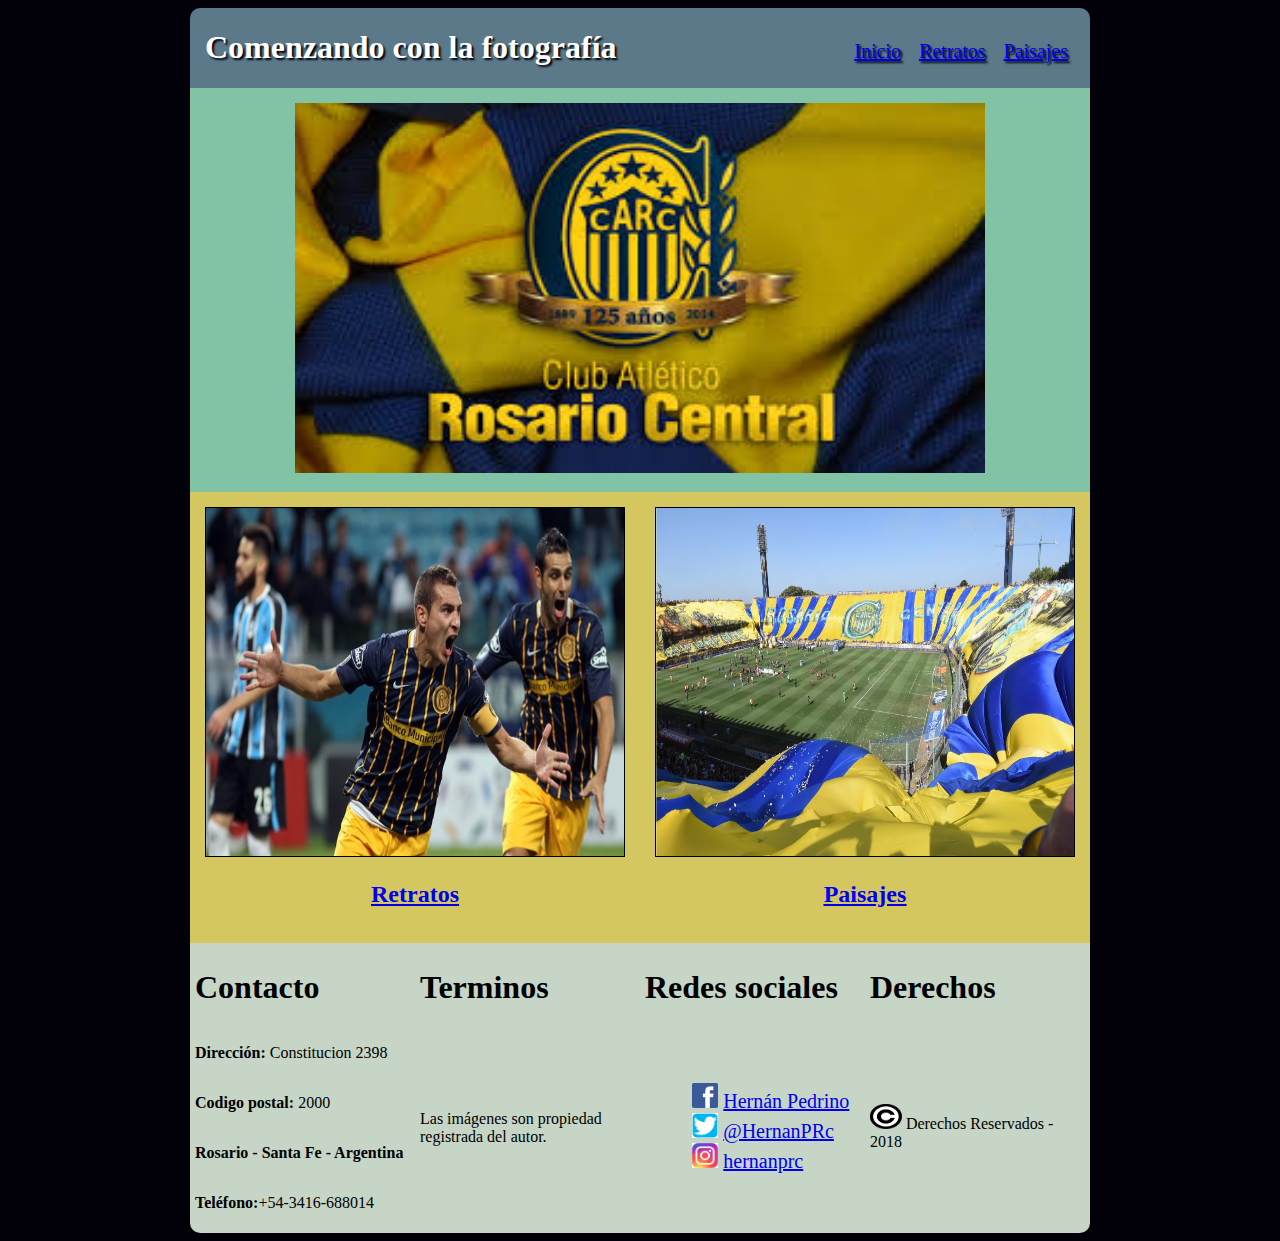
<file: index.html>
<!DOCTYPE html>
<html>
  <head>
    <meta charset="utf-8">
    <meta name="viewport" content="width=device-width,user-scalable=no">
    <link rel="stylesheet" href="css/estilos.css">
    <title>Fotos!</title>
    <style media="screen">
      #contenedor{
        width: 100%;
        max-width: 900px;
        text-align: center;
        margin: auto;
        animation: slidein 1s;
      }
      @-webkit-keyframes slidein{
        0%{margin-top: 150%}
        60%{margin-top: -5%}
        100%{margin-top: 0%}
      }
      #img-izq{
        transition-duration: 1s;
      }
      #img-izq:hover{
       transform: rotate(10deg);
      }
      #img-der{
        transition-duration: 1s;
      }
      #img-der:hover{
        transform: translateX(5px) translateY(-20px);
      }
    </style>
  </head>
  <section id="contenedor">
  <body>
    <div class="contenido">
      <header>
        <div class="titulo-inicial">
          <h1>Comenzando con la fotografía</h1>
        </div>
        <div class="navbar">
          <nav>
            <ul class="enlaces">
              <li><a href="index.html">Inicio</a></li>
              <li><a href="enlaces/retratos.html">Retratos</a></li>
              <li><a href="enlaces/paisajes.html">Paisajes</a></li>
            </ul>
          </nav>
        </div>
      </header>
      <div class="central">
        <section class="">
          <img src="img/rosario-central.jpg" class="img-central">
        </section>
      </div>
      <div class="secundario">
        <div class="izq">
          <section>
          <img src="img/retrato-rc.jpg" id="img-izq"><h2><a href="enlaces/retratos.html">Retratos</a></h2>
        </section>
        </div>
        <div class="der">
          <section>
              <img src="img/paisaje-rc.jpg" id="img-der"><h2><a href="enlaces/paisajes.html">Paisajes</a></h2>
          </section>
        </div>
      </div>
      <footer>
      <div class="pie">
        <div class="Contacto">
          <h1>Contacto</h1>
          <p><strong>Dirección:</strong> Constitucion 2398</p>
          <p><strong>Codigo postal:</strong> 2000</p>
          <p><strong>Rosario - Santa Fe - Argentina</strong></p>
          <p><strong>Teléfono:</strong>+54-3416-688014</p>
        </div>
        <div class="Terminos">
          <h1>Terminos</h1>
          <p>Las imágenes son propiedad registrada del autor.</p>
        </div>
        <div class="Redes">
      		<h1>Redes sociales</h1>
      		<ul>
	         <li><img src="img/fblogo.png" class="logo">  <a href="https://www.facebook.com/hernan.pedrino" target="_blank">Hernán Pedrino</a></li>
      		  <li><img src="img/twtrlogo.png" class="logo">  <a href="https://twitter.com/HernanPRc?lang=es" target="_blank">@HernanPRc</a></li>
      		  <li><img src="img/instlogo.jpg" class="logo">  <a href="https://www.instagram.com/hernanprc/" target="_blank">hernanprc</a></li>
      		</ul>
      	</div>
        <div class="Derechos">
          <h1>Derechos</h1>
          <p><img src="img/copyrightlogo.png" class="logo"> Derechos Reservados - 2018</p>
        </div>
      </div>
      </footer>
    </div>
  </body>
  </section>
</html>
</file>
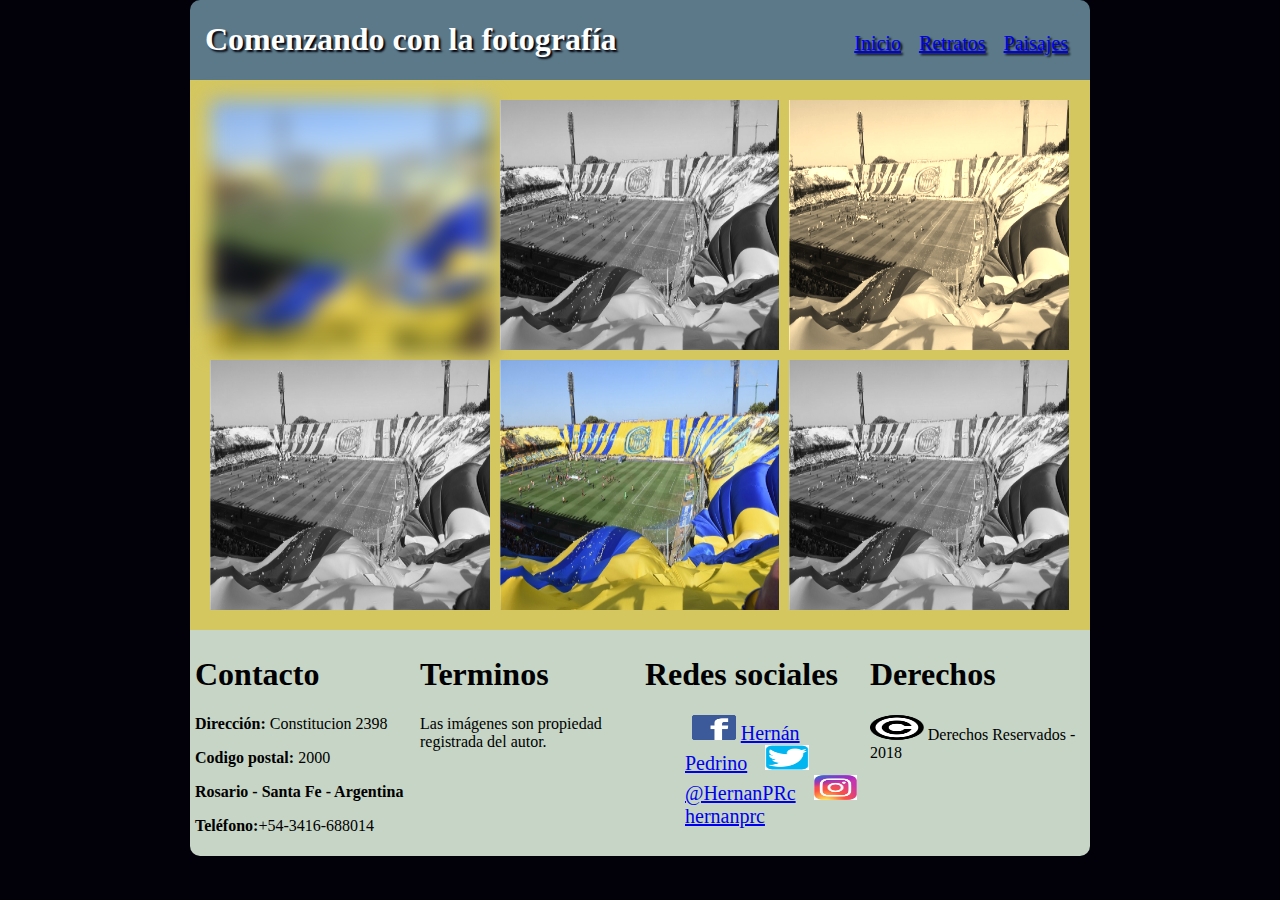
<file: enlaces/paisajes.html>
<!DOCTYPE html>
<html>
  <head>
    <meta charset="utf-8">
    <meta name="viewport" content="width=device-width,user-scalable=no">
    <link rel="stylesheet" href="../css/estilos1.css">
    <title>Paisajes</title>
    <style media="screen">
      #contenedor{
        animation: slidein 1s;
      }
      @-webkit-keyframes slidein{
        0%{margin-top: 150%}
        60%{margin-top: -5%}
        100%{margin-top: 0%}
      }
      .foto1{
        -webkit-filter: blur(10px);
        filter: blur(10px);
      }
      .foto2{
        -webkit-filter: greyscale(100%);
        filter: grayscale(100%);
      }
      .foto3{
        -webkit-filter: sepia(100%);
        filter: sepia(100%);
      }
      .foto4{
        -webkit-filter: greyscale(100%);
        filter: grayscale(100%);
      }
      .foto6{
        -webkit-filter: greyscale(100%);
        filter: grayscale(100%);
      }
    </style>
  </head>
  <section id="contenedor">
  <body>
    <header>
      <div class="titulo-inicial">
        <h1>Comenzando con la fotografía</h1>
      </div>
      <div class="navbar">
        <nav>
          <ul class="enlaces">
            <li><a href="../index.html">Inicio</a></li>
            <li><a href="retratos.html">Retratos</a></li>
            <li><a href="paisajes.html">Paisajes</a></li>
          </ul>
        </nav>
      </div>
    </header>
    <section>
      <div class="galeria">
        <div class="col1">
          <div class="contenedor">
            <img src="../img/paisaje-rc.jpg" class="foto1">
          </div>
          <div class="contenedor">
            <img src="../img/paisaje-rc.jpg" class="foto4">
          </div>
        </div>
        <div class="col2">
          <div class="contenedor">
            <img src="../img/paisaje-rc.jpg" class="foto2">
          </div>
          <div class="contenedor">
            <img src="../img/paisaje-rc.jpg" class="foto5">
          </div>
        </div>
        <div class="col3">
          <div class="contenedor">
            <img src="../img/paisaje-rc.jpg" class="foto3">
          </div>
          <div class="contenedor">
            <img src="../img/paisaje-rc.jpg" class="foto6">
          </div>
        </div>
      </div>
    </section>
    <footer>
      <div class="pie">
        <div class="Contacto">
          <h1>Contacto</h1>
          <p><strong>Dirección:</strong> Constitucion 2398</p>
          <p><strong>Codigo postal:</strong> 2000</p>
          <p><strong>Rosario - Santa Fe - Argentina</strong></p>
          <p><strong>Teléfono:</strong>+54-3416-688014</p>
        </div>
        <div class="Terminos">
          <h1>Terminos</h1>
          <p>Las imágenes son propiedad registrada del autor.</p>
        </div>
        <div class="Redes">
          <h1>Redes sociales</h1>
          <ul>
           <li><img src="../img/fblogo.png" class="logo">  <a href="https://www.facebook.com/hernan.pedrino" target="_blank">Hernán Pedrino</a></li>
            <li><img src="../img/twtrlogo.png" class="logo">  <a href="https://twitter.com/HernanPRc?lang=es" target="_blank">@HernanPRc</a></li>
            <li><img src="../img/instlogo.jpg" class="logo">  <a href="https://www.instagram.com/hernanprc/" target="_blank">hernanprc</a></li>
          </ul>
        </div>
        <div class="Derechos">
          <h1>Derechos</h1>
          <p><img src="../img/copyrightlogo.png" class="logo"> Derechos Reservados - 2018</p>
        </div>
      </div>
      </footer>
    </footer>
  </body>
  </section>
</html>
</file>
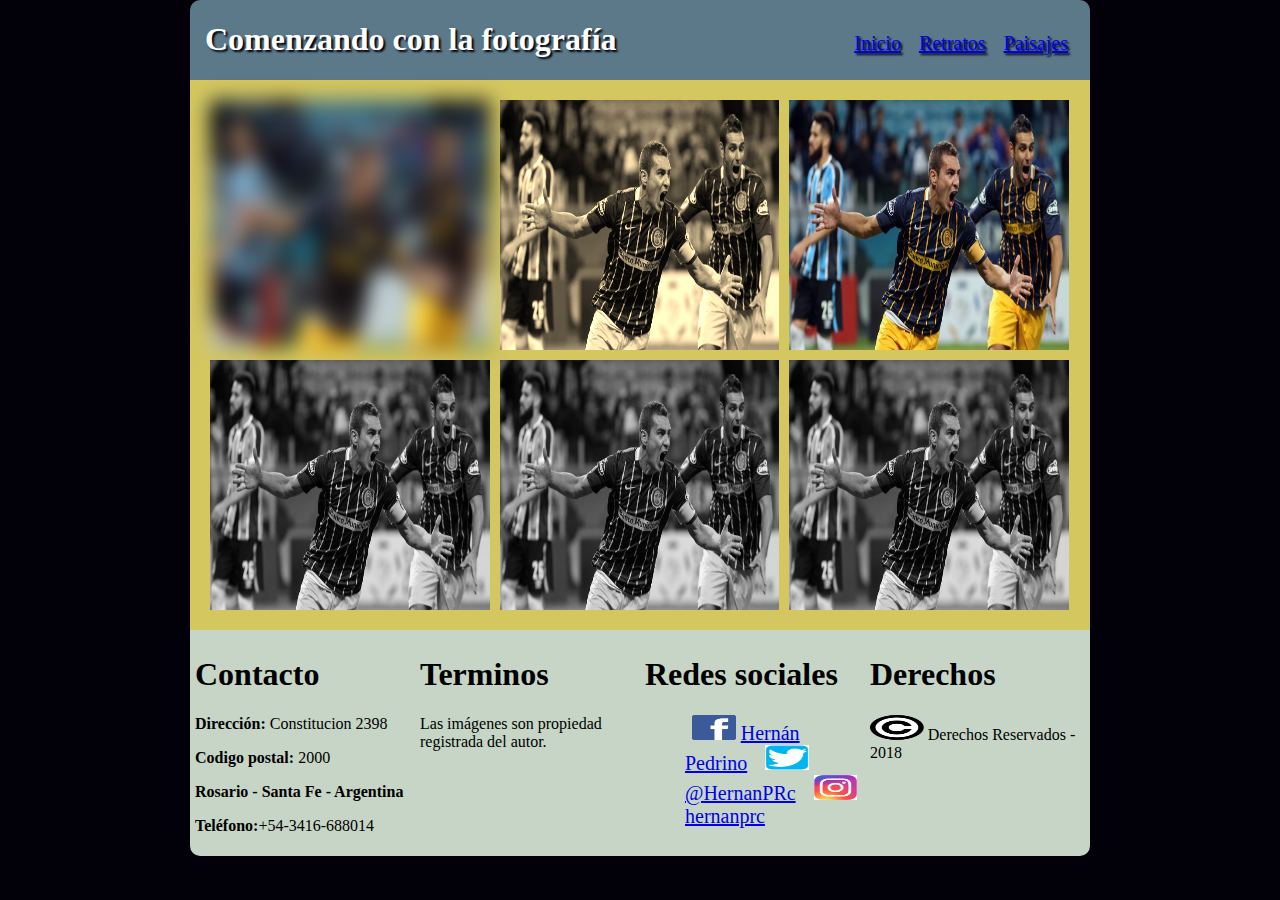
<file: enlaces/retratos.html>
<!DOCTYPE html>
<html>
  <head>
    <meta charset="utf-8">
    <meta name="viewport" content="width=device-width,user-scalable=no">
    <link rel="stylesheet" href="../css/estilos1.css">
    <title>Paisajes</title>
    <style media="screen">
      #contenedor{
        animation: slidein 1s;
      }
      @-webkit-keyframes slidein{
        0%{margin-top: 150%}
        60%{margin-top: -5%}
        100%{margin-top: 0%}
      }
      .foto1{
        -webkit-filter: blur(10px);
        filter: blur(10px);
      }
      .foto2{
        -webkit-filter: greyscale(100%);
        filter: grayscale(100%);
      }
      .foto3{
        -webkit-filter: sepia(100%);
        filter: sepia(100%);
      }
      .foto4{
        -webkit-filter: greyscale(100%);
        filter: grayscale(100%);
      }
      .foto6{
        -webkit-filter: greyscale(100%);
        filter: grayscale(100%);
      }
    </style>
  </head>
  <section id="contenedor"
  <body>
    <header>
      <div class="titulo-inicial">
        <h1>Comenzando con la fotografía</h1>
      </div>
      <div class="navbar">
        <nav>
          <ul class="enlaces">
            <li><a href="../index.html">Inicio</a></li>
            <li><a href="retratos.html">Retratos</a></li>
            <li><a href="paisajes.html">Paisajes</a></li>
          </ul>
        </nav>
      </div>
    </header>
    <section>
      <div class="galeria">
        <div class="col1">
          <div class="contenedor">
            <img src="../img/retrato-rc.jpg" class="foto1">
          </div>
          <div class="contenedor">
            <img src="../img/retrato-rc.jpg" class="foto2">
          </div>
        </div>
        <div class="col2">
          <div class="contenedor">
            <img src="../img/retrato-rc.jpg" class="foto3">
          </div>
          <div class="contenedor">
            <img src="../img/retrato-rc.jpg" class="foto4">
          </div>
        </div>
        <div class="col3">
          <div class="contenedor">
            <img src="../img/retrato-rc.jpg" class="foto5">
          </div>
          <div class="contenedor">
            <img src="../img/retrato-rc.jpg" class="foto6">
          </div>
        </div>
      </div>
    </section>
    <footer>
      <div class="pie">
        <div class="Contacto">
          <h1>Contacto</h1>
          <p><strong>Dirección:</strong> Constitucion 2398</p>
          <p><strong>Codigo postal:</strong> 2000</p>
          <p><strong>Rosario - Santa Fe - Argentina</strong></p>
          <p><strong>Teléfono:</strong>+54-3416-688014</p>
        </div>
        <div class="Terminos">
          <h1>Terminos</h1>
          <p>Las imágenes son propiedad registrada del autor.</p>
        </div>
        <div class="Redes">
          <h1>Redes sociales</h1>
          <ul>
           <li><img src="../img/fblogo.png" class="logo">  <a href="https://www.facebook.com/hernan.pedrino" target="_blank">Hernán Pedrino</a></li>
            <li><img src="../img/twtrlogo.png" class="logo">  <a href="https://twitter.com/HernanPRc?lang=es" target="_blank">@HernanPRc</a></li>
            <li><img src="../img/instlogo.jpg" class="logo">  <a href="https://www.instagram.com/hernanprc/" target="_blank">hernanprc</a></li>
          </ul>
        </div>
        <div class="Derechos">
          <h1>Derechos</h1>
          <p><img src="../img/copyrightlogo.png" class="logo"> Derechos Reservados - 2018</p>
        </div>
      </div>
      </footer>
    </footer>

  </body>
</section>
</html>
</file>
<file: css/estilos.css>
/*estilo general*/
*{
  box-sizing: border-box;
}
/*clases para el body*/
body{
  background-color: #02010a;
}
/*clases para el header*/
header{
  background-color: #5b7989;
  width: 100%;
  border-radius: 10px 10px 0px 0px;
  display: flex;
  flex-direction: row;
}
.navbar{
  text-align: right;
  margin-right: 15px;
  color: #FFFFFF;
  width: 50%;
  float: right;
}
.enlaces{
  list-style: none;
  text-shadow: 2px 2px 2px #02010a;
  margin: auto;
  padding-top: 32px;
}
li{
  display: inline;
  font-size: 20px;
  padding: 7px;
}
.titulo-inicial{
  text-align: left;
  margin-left: 15px;
  color: #FFFFFF;
  text-shadow: 2px 2px 2px #02010a;
  width: 50%;
  float: left;
}
/*contenido central*/
.central{
  background-color: #82c3a6;
  text-align: center;
}
.img-central{
  width: 80%;
  height: 400px;
  padding: 15px;
}
/*articulos*/
.secundario{
  box-sizing: border-box;
  background-color: #d5c75f;
  display: flex;
  width: 100%;
  flex-flow: row wrap;
}
.izq{
  text-align: left;
  width: 50%;
  padding: 15px;
}
.der{
  text-align: right;
  width: 50%;
  padding: 15px;
}
h2{
  text-align: center;
  text-decoration: underline;
}
#img-izq{
  height: 350px;
  width: 100%;
  border: solid black 1px;
  text-shadow: 1px 1px 1px #82c3a6;
}
#img-der{
  height: 350px;
  width: 100%;
  border: solid black 1px;
  text-shadow: 1px 1px 1px #82c3a6;
}
/*footer*/
.pie{
  box-sizing: border-box;
  display: flex;
  flex-direction: row;
  background-color: #C6d5c5;
  width: 100%;
  border-radius: 0px 0px 10px 10px;
}
.Contacto{
  display: flex;
  flex-flow: row wrap;
  box-sizing: border-box;
  width: 25%;
  text-align: left;
  padding: 5px;
}
.Terminos{
  display: flex;
  flex-flow: row wrap;
  box-sizing: border-box;
  width: 25%;
  text-align: left;
  padding: 5px;
}
.Redes{
  display: flex;
  flex-flow: row wrap;
  box-sizing: border-box;
  width: 25%;
  text-align: left;
  padding: 5px;
}
.Derechos{
  display: flex;
  flex-flow: row wrap;
  box-sizing: border-box;
  width: 25%;
  text-align: left;
  padding: 5px;
}
.logo{
  width: 15%;
  height: 25px;
}
/*mediaqueries*/
@media(max-width: 900px){
body{
text-align: center;
width: 100%;
}
header{
  flex-direction: column;
}
.navbar{
  width: 100%;
  text-align: center;
  order: 2
}
.titulo-inicial{
  width: 100%;
  text-align: center;
  order: 1
}
.izq{
  width: 100%;
  order: 1;
  text-align: center;
}
.der{
  width: 100%;
  order: 2;
  text-align: center;
}
.pie{
  flex-direction: column;
}
}
</file>
<file: css/estilos1.css>
/*estilo general*/
*{
  box-sizing: border-box;
}
/*clases para el body*/
body{
  background-color: #02010a;
  width: 100%;
  max-width: 900px;
  text-align: center;
  margin: auto;
}
/*clases para el header*/
header{
  background-color: #5b7989;
  width: 100%;
  border-radius: 10px 10px 0px 0px;
  display: flex;
  flex-direction: row;
}
.navbar{
  text-align: right;
  margin-right: 15px;
  color: #FFFFFF;
  width: 50%;
  float: right;
}
.enlaces{
  list-style: none;
  text-shadow: 2px 2px 2px #02010a;
  margin: auto;
  padding-top: 32px;
}
li{
  display: inline;
  font-size: 20px;
  padding: 7px;
}
.titulo-inicial{
  text-align: left;
  margin-left: 15px;
  color: #FFFFFF;
  text-shadow: 2px 2px 2px #02010a;
  width: 50%;
  float: left;
}
/*galeria central*/
.galeria{
  background-color: #d5c75f;
  display: flex;
  padding: 15px;
  flex-direction: row;
}
.col1{
  width: 33.3%;
  display: flex;
  flex-direction: column;
}
.col2{
  width: 33.3%;
  display: flex;
  flex-direction: column;
}
.col3{
  width: 33.3%;
  display: flex;
  flex-direction: column;
}
.contenedor{
  text-align: center;
  padding: 5px;
  display: flex;
  flex-direction: column;
}
img[class^="foto"]{
  width: 100%;
  height: 250px;
}

/*footer*/
.pie{
  box-sizing: border-box;
  display: flex;
  flex-flow: row;
  background-color: #C6d5c5;
  width: 100%;
  border-radius: 0px 0px 10px 10px;
}
.Contacto{
  width: 25%;
  text-align: left;
  padding: 5px;
}
.Terminos{
  width: 25%;
  text-align: left;
  padding: 5px;
}
.Redes{
  width: 25%;
  text-align: left;
  padding: 5px;
}
.Derechos{
  width: 25%;
  text-align: left;
  padding: 5px;
}
.logo{
  width: 25%;
  height: 25px;
}
/*mediaqueries*/
@media(max-width: 900px){
body{
text-align: center;
width: 100%;
}
header{
  flex-direction: column;
}
.pie{
flex-direction: column;
text-align: left;
}
.navbar{
  width: 100%;
  text-align: center;
  order: 2
}
.titulo-inicial{
  width: 100%;
  text-align: center;
  order: 1
}
.galeria{
  flex-direction: column;
  text-align: center;
}
.col1{
  width: 100%;
}
.col2{
  width: 100%;
}
.col3{
  width: 100%;
}
}
</file>
